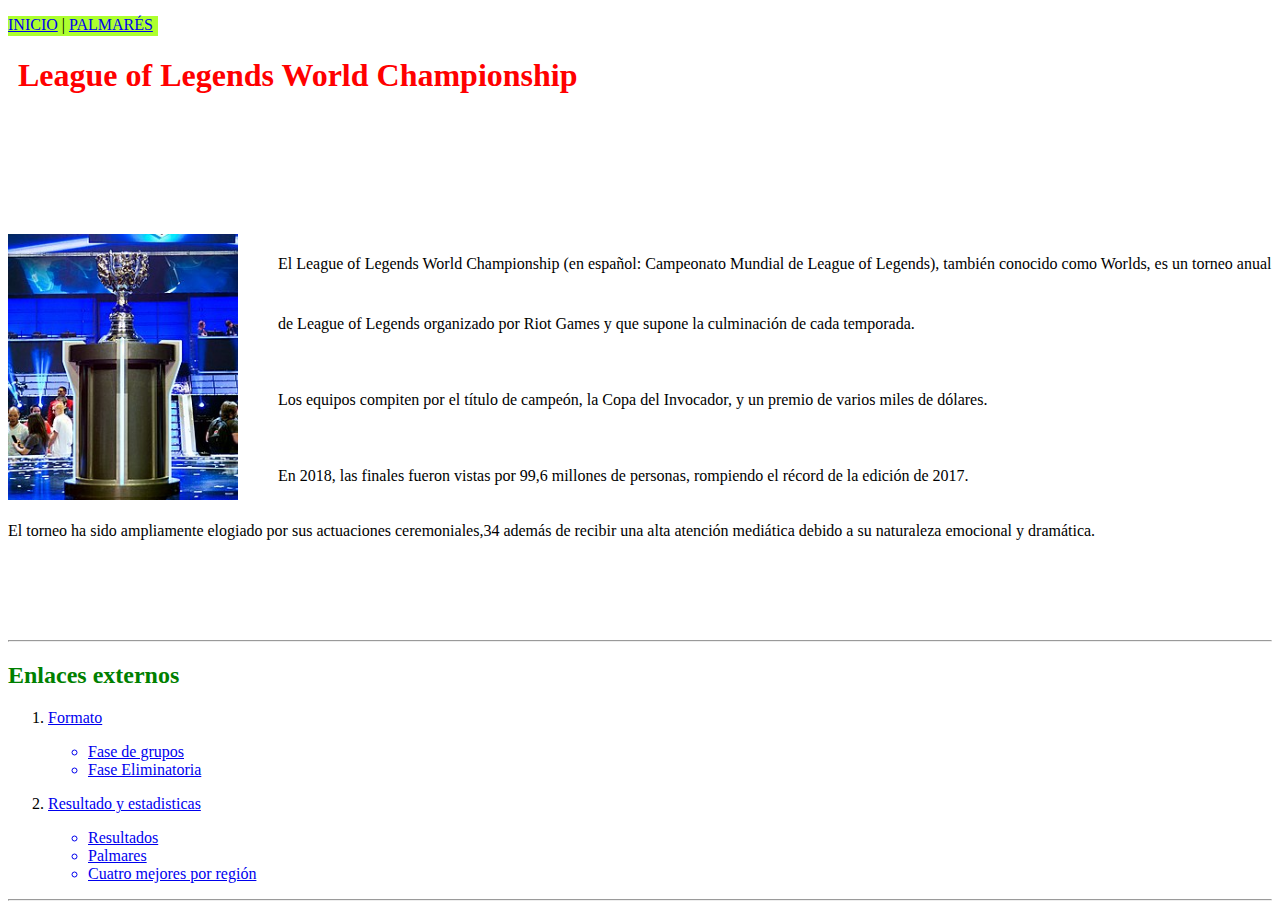
<file: index.html>
<!DOCTYPE html>
<html lang="es">
<head>
    <meta charset="UTF-8">
    <meta name="viewport" content="width=device-width, initial-scale=1.0">
    <title>Inicio</title>
</head>
<body>

    <link rel="stylesheet" href="css/estiloexamen.css">

    <nav>
        <div id="menu">
        <p><a href="index.html">INICIO</a> | <a href="html/palmares.html">PALMARÉS</a></p>
        </div>
    </nav>
    
    <h1 id="titulos">League of Legends World Championship</h1>

    <div>
        <div><img id="foto" src="imagenes/Leagueoflegends.jpg" alt="Leagueoflegends"></div>
        <div id="divtexto">
            <p id="parrafo">El League of Legends World Championship (en español: Campeonato Mundial de League of Legends), también conocido como Worlds, es un torneo anual de League of Legends organizado por Riot Games y que supone la culminación de cada temporada. </p>
            <p id="parrafo">Los equipos compiten por el título de campeón, la Copa del Invocador, y un premio de varios miles de dólares.</p>
            <p id="parrafo">En 2018, las finales fueron vistas por 99,6 millones de personas, rompiendo el récord de la edición de 2017.</p>
            <p>El torneo ha sido ampliamente elogiado por sus actuaciones ceremoniales,3​4​ además de recibir una alta atención mediática debido a su naturaleza emocional y dramática.</p>
        </div>
    </div>
<div id="divenlaces">
    <hr>

    <h2 id="tituloenlaces">Enlaces externos</h2>
    
   <ol>
        <li>
            <a href="https://es.wikipedia.org/wiki/League_of_Legends_World_Championship#Formato"><p>Formato</p></a>
            <ul>
                
                <a href="https://es.wikipedia.org/wiki/League_of_Legends_World_Championship#Fase_de_grupos"><li>Fase de grupos</li></a>
                <a href="https://es.wikipedia.org/wiki/League_of_Legends_World_Championship#Fase_Eliminatoria"><li>Fase Eliminatoria</li></a>
            </ul>
        </li>
        <li>
            <a href="https://es.wikipedia.org/wiki/League_of_Legends_World_Championship#Resultados_y_estad%C3%ADsticas"><p>Resultado y estadisticas</p></a>
            <ul>
                
                <a href="https://es.wikipedia.org/wiki/League_of_Legends_World_Championship#Resultados"><li>Resultados</li></a>
                <a href="https://es.wikipedia.org/wiki/League_of_Legends_World_Championship#Palmar%C3%A9s"><li>Palmares</li></a>
                <a href="https://es.wikipedia.org/wiki/League_of_Legends_World_Championship#Cuatro_mejores_por_regi%C3%B3n"><li>Cuatro mejores por región</li></a>
            </ul>    
        </li>
    </ol>

    <hr>
</div>    
</body>
</html>
</file>
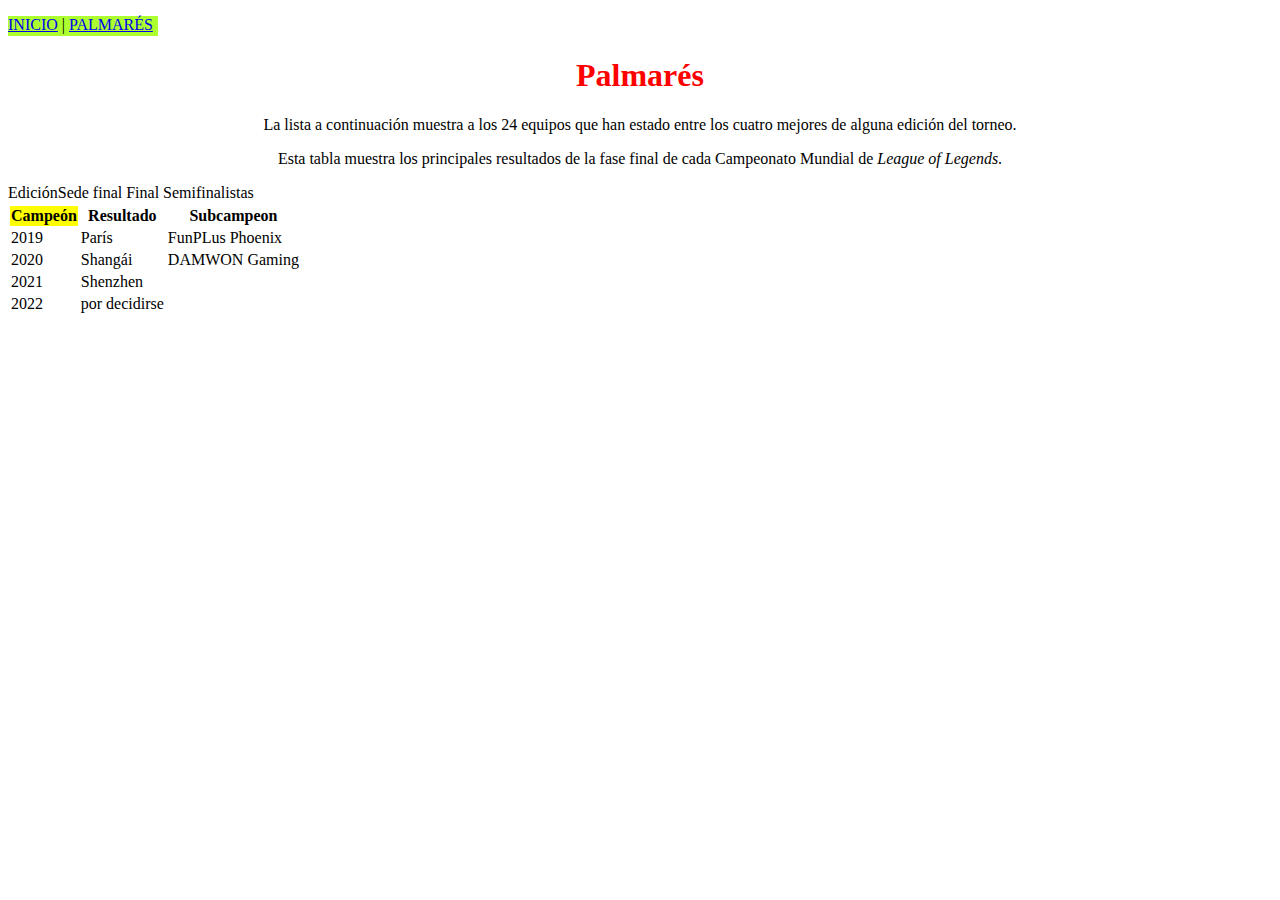
<file: html/palmares.html>
<!DOCTYPE html>
<html lang="es">
<head>
    <meta charset="UTF-8">
    <meta name="viewport" content="width=device-width, initial-scale=1.0">
    <title>Palmares</title>
</head>
<body>
    
    <link rel="stylesheet" href="/css/estiloexamen.css">

    <nav>
        <div id="menu">
        <p><a href="/index.html">INICIO</a> | <a href="/html/palmares.html">PALMARÉS</a></p>
        </div>
    </nav>

    <h1 id="palmares">Palmarés</h1>

    <div>
        <p id="parrafo3">La lista a continuación muestra a los 24 equipos que han estado entre los cuatro mejores de alguna edición del torneo.</p>
        <p id="parrafo3">Esta tabla muestra los principales resultados de la fase final de cada Campeonato Mundial de <em>League of Legends</em>.</p>
    </div>

    <div id="tabla">
        <table >
        <tr>
            <thead>Edición</thead>
            <thead>Sede final</thead>
                <thead>
                    Final
                    <th id="campeon">Campeón</th>
                    <th>Resultado</th>
                    <th>Subcampeon</th>
                </thead>
                <thead>Semifinalistas</thead>
            </tr>
            <tr>
                <td>2019</td>
                <td>París</td>
                <td>FunPLus Phoenix</td>
            </tr>
            <tr>
                <td>2020</td>
                <td>Shangái</td>
                <td>DAMWON Gaming</td>
            </tr>
            <tr>
                <td>2021</td>
                <td>Shenzhen</td>
            </tr>
            <tr>
                <td>2022</td>
                <td>por decidirse</td>
            </tr>
        </table>
    </div>
</body>
</html>
</file>
<file: css/estiloexamen.css>
#menu {
    background-color: greenyellow;
    height: 20px;
    width: 150px;
}

#tituloenlaces {
    color: green;
}

#titulos {
    color: red;
    margin-left: 10px;
}

#foto {
    position: absolute;
    width: 230px;
    
}

#parrafo {
    margin-left: 270px;
    line-height: 60px;
}


#divtexto {
    margin-top: 140px;
}

#divenlaces {
    margin-top: 100px;
}

#palmares {
    text-align: center;
    color: red;
}

#parrafo3 {
    text-align: center;
}

#tabla {
    justify-content: center;
}

#campeon {
    background-color: yellow;
}
</file>
